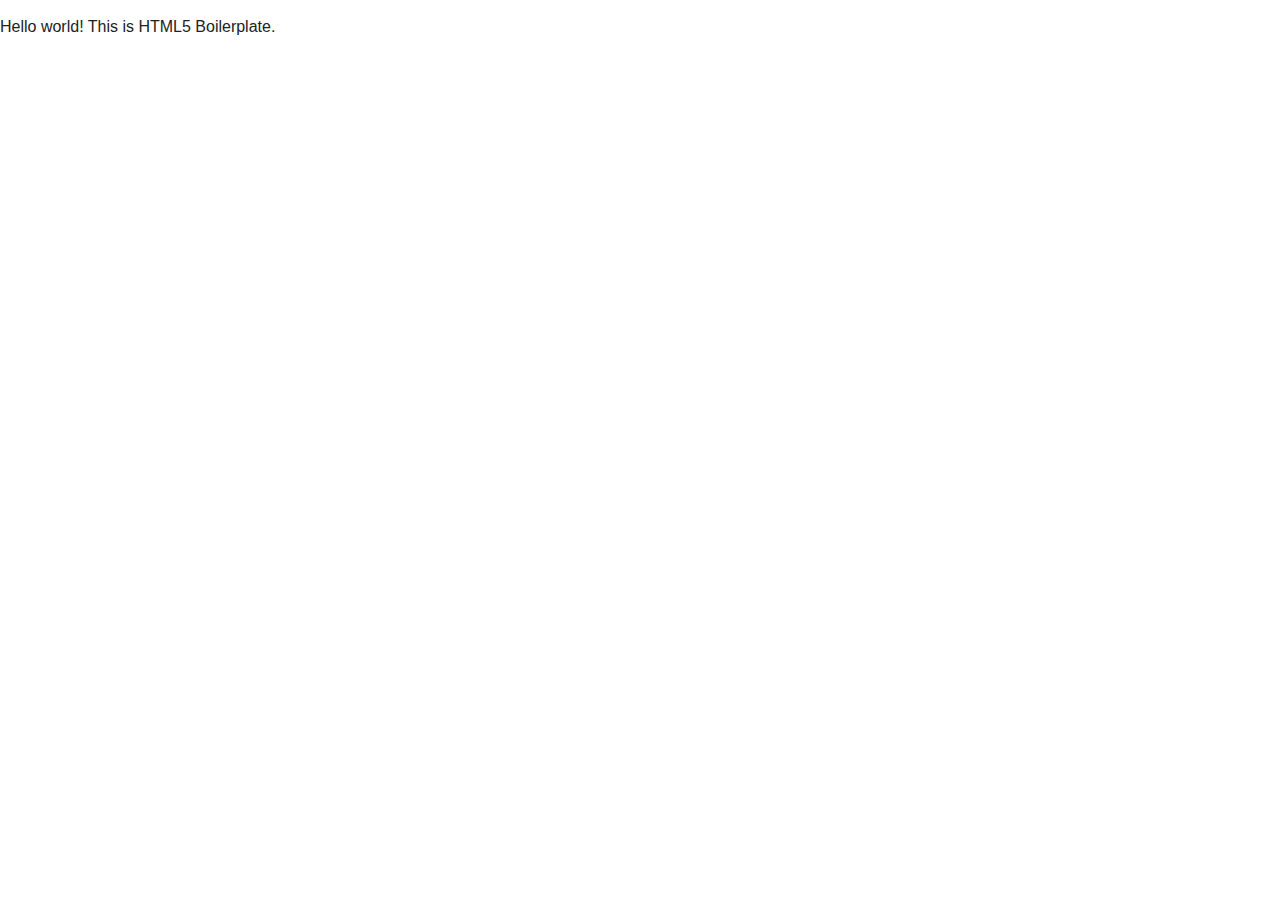
<file: remote/index.html>
<!DOCTYPE html>
<!--[if lt IE 7]>      <html class="no-js lt-ie9 lt-ie8 lt-ie7"> <![endif]-->
<!--[if IE 7]>         <html class="no-js lt-ie9 lt-ie8"> <![endif]-->
<!--[if IE 8]>         <html class="no-js lt-ie9"> <![endif]-->
<!--[if gt IE 8]><!--> <html class="no-js"> <!--<![endif]-->
    <head>
        <meta charset="utf-8">
        <meta http-equiv="X-UA-Compatible" content="IE=edge,chrome=1">
        <title></title>
        <meta name="description" content="">
        <meta name="viewport" content="width=device-width">

        <!-- Place favicon.ico and apple-touch-icon.png in the root directory -->

        <link rel="stylesheet" href="css/normalize.css">
        <link rel="stylesheet" href="css/main.css">
        <script src="js/vendor/modernizr-2.6.1.min.js"></script>
    </head>
    <body>
        <!--[if lt IE 7]>
            <p class="chromeframe">You are using an outdated browser. <a href="http://browsehappy.com/">Upgrade your browser today</a> or <a href="http://www.google.com/chromeframe/?redirect=true">install Google Chrome Frame</a> to better experience this site.</p>
        <![endif]-->

        <!-- Add your site or application content here -->
        <p>Hello world! This is HTML5 Boilerplate.</p>

        <script src="//ajax.googleapis.com/ajax/libs/jquery/1.8.0/jquery.min.js"></script>
        <script>window.jQuery || document.write('<script src="js/vendor/jquery-1.8.0.min.js"><\/script>')</script>
        <script src="js/plugins.js"></script>
        <script src="js/main.js"></script>

        <!-- Google Analytics: change UA-XXXXX-X to be your site's ID. -->
        <script>
            var _gaq=[['_setAccount','UA-XXXXX-X'],['_trackPageview']];
            (function(d,t){var g=d.createElement(t),s=d.getElementsByTagName(t)[0];
            g.src=('https:'==location.protocol?'//ssl':'//www')+'.google-analytics.com/ga.js';
            s.parentNode.insertBefore(g,s)}(document,'script'));
        </script>
    </body>
</html>
</file>
<file: remote/css/main.css>
/*
 * HTML5 Boilerplate
 *
 * What follows is the result of much research on cross-browser styling.
 * Credit left inline and big thanks to Nicolas Gallagher, Jonathan Neal,
 * Kroc Camen, and the H5BP dev community and team.
 */

/* ==========================================================================
   Base styles: opinionated defaults
   ========================================================================== */

html,
button,
input,
select,
textarea {
    color: #222;
}

body {
    font-size: 1em;
    line-height: 1.4;
}

/*
 * Remove text-shadow in selection highlight: h5bp.com/i
 * These selection declarations have to be separate.
 * Customize the background color to match your design.
 */

::-moz-selection {
    background: #b3d4fc;
    text-shadow: none;
}

::selection {
    background: #b3d4fc;
    text-shadow: none;
}

/*
 * A better looking default horizontal rule
 */

hr {
    display: block;
    height: 1px;
    border: 0;
    border-top: 1px solid #ccc;
    margin: 1em 0;
    padding: 0;
}

/*
 * Remove the gap between images and the bottom of their containers: h5bp.com/i/440
 */

img {
    vertical-align: middle;
}

/*
 * Remove default fieldset styles.
 */

fieldset {
    border: 0;
    margin: 0;
    padding: 0;
}

/*
 * Allow only vertical resizing of textareas.
 */

textarea {
    resize: vertical;
}

/* ==========================================================================
   Chrome Frame prompt
   ========================================================================== */

.chromeframe {
    margin: 0.2em 0;
    background: #ccc;
    color: #000;
    padding: 0.2em 0;
}

/* ==========================================================================
   Author's custom styles
   ========================================================================== */

















/* ==========================================================================
   Helper classes
   ========================================================================== */

/*
 * Image replacement
 */

.ir {
    background-color: transparent;
    border: 0;
    overflow: hidden;
    /* IE 6/7 fallback */
    *text-indent: -9999px;
}

.ir:before {
    content: "";
    display: block;
    width: 0;
    height: 100%;
}

/*
 * Hide from both screenreaders and browsers: h5bp.com/u
 */

.hidden {
    display: none !important;
    visibility: hidden;
}

/*
 * Hide only visually, but have it available for screenreaders: h5bp.com/v
 */

.visuallyhidden {
    border: 0;
    clip: rect(0 0 0 0);
    height: 1px;
    margin: -1px;
    overflow: hidden;
    padding: 0;
    position: absolute;
    width: 1px;
}

/*
 * Extends the .visuallyhidden class to allow the element to be focusable
 * when navigated to via the keyboard: h5bp.com/p
 */

.visuallyhidden.focusable:active,
.visuallyhidden.focusable:focus {
    clip: auto;
    height: auto;
    margin: 0;
    overflow: visible;
    position: static;
    width: auto;
}

/*
 * Hide visually and from screenreaders, but maintain layout
 */

.invisible {
    visibility: hidden;
}

/*
 * Clearfix: contain floats
 *
 * For modern browsers
 * 1. The space content is one way to avoid an Opera bug when the
 *    `contenteditable` attribute is included anywhere else in the document.
 *    Otherwise it causes space to appear at the top and bottom of elements
 *    that receive the `clearfix` class.
 * 2. The use of `table` rather than `block` is only necessary if using
 *    `:before` to contain the top-margins of child elements.
 */

.clearfix:before,
.clearfix:after {
    content: " "; /* 1 */
    display: table; /* 2 */
}

.clearfix:after {
    clear: both;
}

/*
 * For IE 6/7 only
 * Include this rule to trigger hasLayout and contain floats.
 */

.clearfix {
    *zoom: 1;
}

/* ==========================================================================
   EXAMPLE Media Queries for Responsive Design.
   Theses examples override the primary ('mobile first') styles.
   Modify as content requires.
   ========================================================================== */

@media only screen and (min-width: 35em) {
    /* Style adjustments for viewports that meet the condition */
}

@media only screen and (-webkit-min-device-pixel-ratio: 1.5),
       only screen and (min-resolution: 144dpi) {
    /* Style adjustments for high resolution devices */
}

/* ==========================================================================
   Print styles.
   Inlined to avoid required HTTP connection: h5bp.com/r
   ========================================================================== */

@media print {
    * {
        background: transparent !important;
        color: #000 !important; /* Black prints faster: h5bp.com/s */
        box-shadow:none !important;
        text-shadow: none !important;
    }

    a,
    a:visited {
        text-decoration: underline;
    }

    a[href]:after {
        content: " (" attr(href) ")";
    }

    abbr[title]:after {
        content: " (" attr(title) ")";
    }

    /*
     * Don't show links for images, or javascript/internal links
     */

    .ir a:after,
    a[href^="javascript:"]:after,
    a[href^="#"]:after {
        content: "";
    }

    pre,
    blockquote {
        border: 1px solid #999;
        page-break-inside: avoid;
    }

    thead {
        display: table-header-group; /* h5bp.com/t */
    }

    tr,
    img {
        page-break-inside: avoid;
    }

    img {
        max-width: 100% !important;
    }

    @page {
        margin: 0.5cm;
    }

    p,
    h2,
    h3 {
        orphans: 3;
        widows: 3;
    }

    h2,
    h3 {
        page-break-after: avoid;
    }
}
</file>
